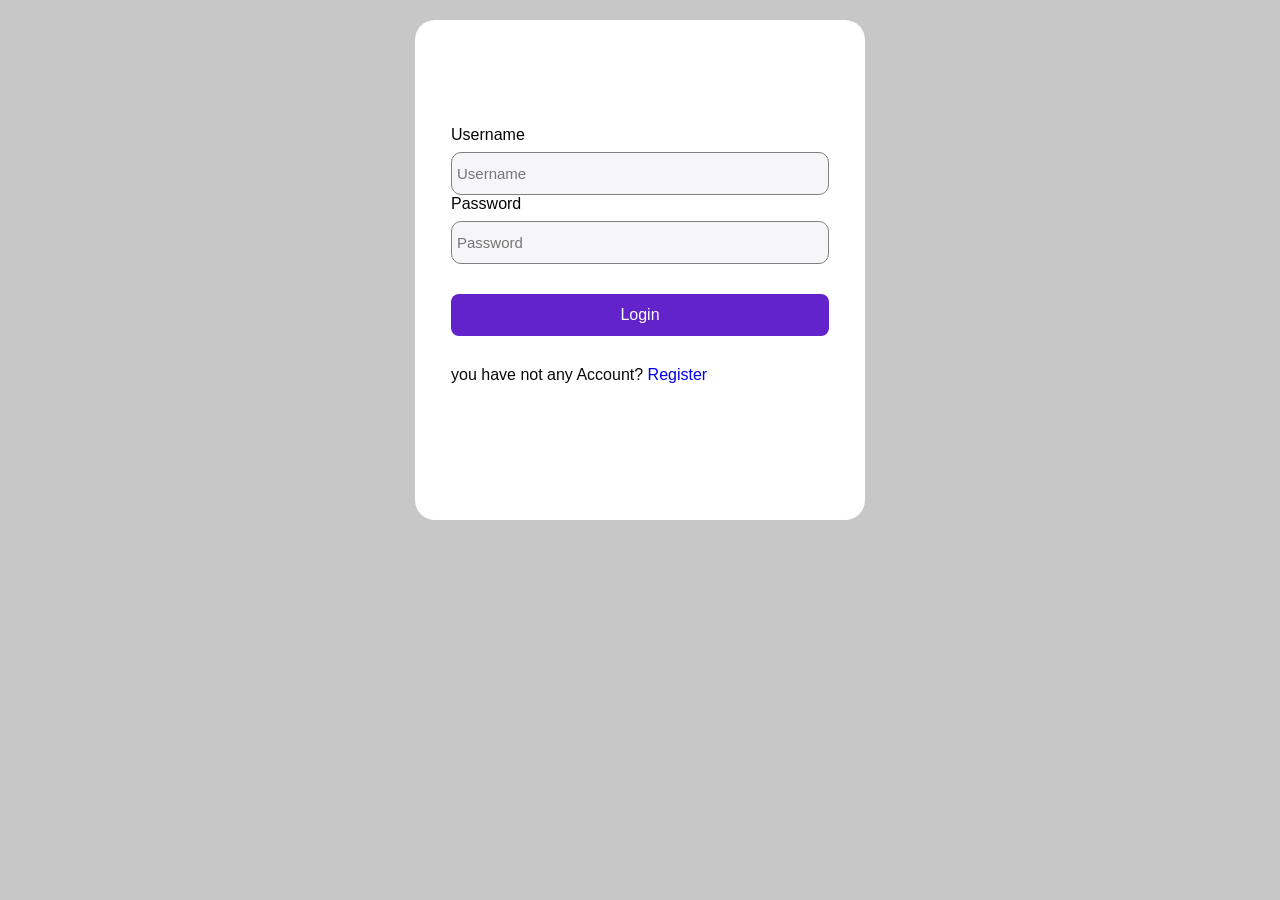
<file: index.html>
<!DOCTYPE html>
<html lang="en">
<head>
  <meta charset="UTF-8">
  <meta name="viewport" content="width=device-width, initial-scale=1.0">
  <link rel="icon" type="image/png" href="Productvity Dashboard/assets/favicon.png">
  <link rel="stylesheet" href="Productvity Dashboard/style/form.css">
  <title>Login</title>
</head>
<body>
  
  <form>
    <div class="detail">
    <label for="">Username</label>
    <input type="text" placeholder="Username" id="username">
    <label for="">Password</label>
    <input type="password" placeholder="Password" id="password">
    </div>
    <button id="login">Login</button>
    <div class="registerBtn"><span>you have not any Account? <span><a href="Productvity Dashboard/register.html">Register</div>
  </form>
  <script src="Productvity Dashboard/javaScript/login.js"></script>
</body>
</html>
</file>
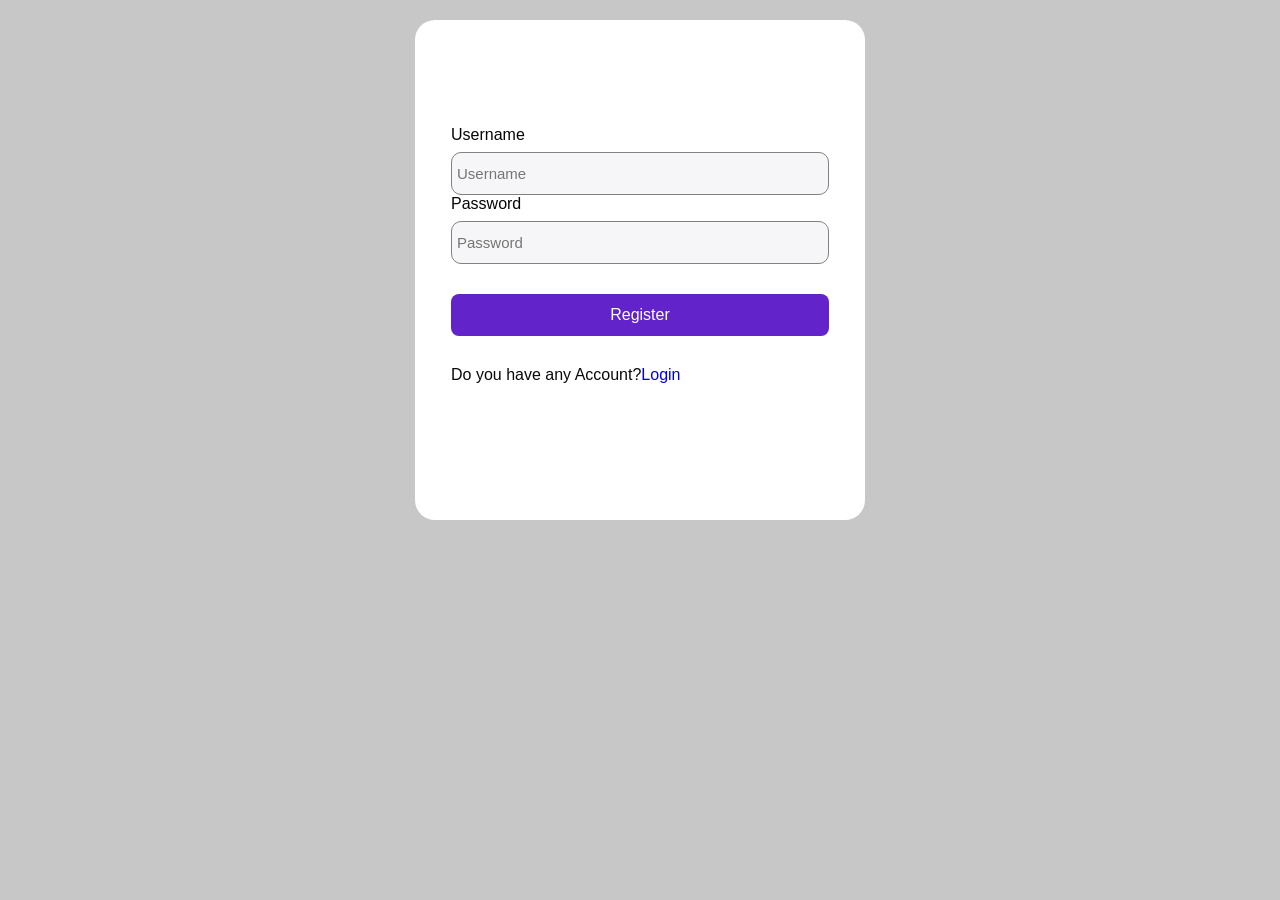
<file: Productvity Dashboard/register.html>
<!DOCTYPE html>
<html lang="en">
<head>
  <meta charset="UTF-8">
  <meta name="viewport" content="width=device-width, initial-scale=1.0">
  <link rel="icon" type="image/png" href="./assets/favicon.png">
  <link rel="stylesheet" href="style/form.css">
  <title>Register</title>
</head>
<body>
  <form>
    <div class="detail">
    <label for="">Username</label>
    <input id="username" type="text" placeholder="Username">
    <label for="">Password</label>
    <input id="password" type="password" placeholder="Password">
    </div>
    <button id="registerBtn
    ">Register</button>
    <div class="register"><span>Do you have any Account?</span><a href="../index.html">Login</div>
    </form>
    <script src="javaScript/register.js"></script>
</body>
</html>
</file>
<file: Productvity Dashboard/style/form.css>
*{
  margin: 0;
  padding: 0;
  box-sizing: border-box;
}

html,
body{
  width: 100%;
  min-height: 100%;
}

body{
  font-family: 'Poppins', sans-serif;
  background-color: rgb(200, 199, 199);
  display: flex;
  justify-content: center;
  align-items: center;
  padding: 20px;
}

form{
  width: 100%;
  max-width: 450px;
  min-height: 500px;
  padding: 30px 35px;
  background-color: white;
  border-radius: 20px;
  border: 1px solid transparent;
  display: flex;
  flex-direction: column;
  justify-content: center;
  gap: 30px;
  transition: all .35s ease;
  animation: fadeUp .6s ease;
}

@keyframes fadeUp{
  from{
    opacity: 0;
    transform: translateY(30px);
  }
  to{
    opacity: 1;
    transform: translateY(0);
  }
}

.detail{
  display: flex;
  flex-direction: column;
  width: 100%;
}

.detail label{
  padding-bottom: 8px;
  color: rgb(6, 6, 6);
}

.detail input{
  width: 100%;
  padding: 12px;
  color: rgb(9, 9, 9);
  outline: none;
  border: 1px solid #818181;
  border-radius: 10px;
  background-color: #f6f6f8;
  font-size: 15px;
}

input::placeholder{
  position: relative;
  left: -2%;
}

button{
  width: 100%;
  cursor: pointer;
  padding: 12px;
  border: none;
  border-radius: 8px;
  background-color: #6223CB;
  color: #fff;
  font-size: 16px;
  transition: .3s;
}

button:hover{
  background-color: #4f1ba4;
}

label{
  color: rgb(6, 6, 6);
}

span{
  color: rgb(10, 10, 10);
}

a{
  text-decoration: none;
}

a:hover{
  color: royalblue;
}

/* ===========================
        Tablet
=========================== */

@media (max-width:992px){

  form{
    max-width: 500px;
    padding: 30px;
  }

}

/* ===========================
        Mobile
=========================== */

@media (max-width:768px){

  body{
    padding: 20px;
  }

  form{
    max-width: 100%;
    padding: 25px 20px;
    gap: 25px;
  }

  .detail label{
    font-size: 15px;
  }

  .detail input{
    font-size: 15px;
    padding: 12px;
  }

  button{
    font-size: 15px;
  }

}

/* ===========================
      Small Mobile
=========================== */

@media (max-width:480px){

  body{
    padding: 15px;
  }

  form{
    padding: 20px 15px;
    border-radius: 15px;
    gap: 20px;
  }

  .detail label{
    font-size: 14px;
  }

  .detail input{
    font-size: 14px;
    padding: 10px;
  }

  button{
    padding: 10px;
    font-size: 14px;
  }

}
</file>
